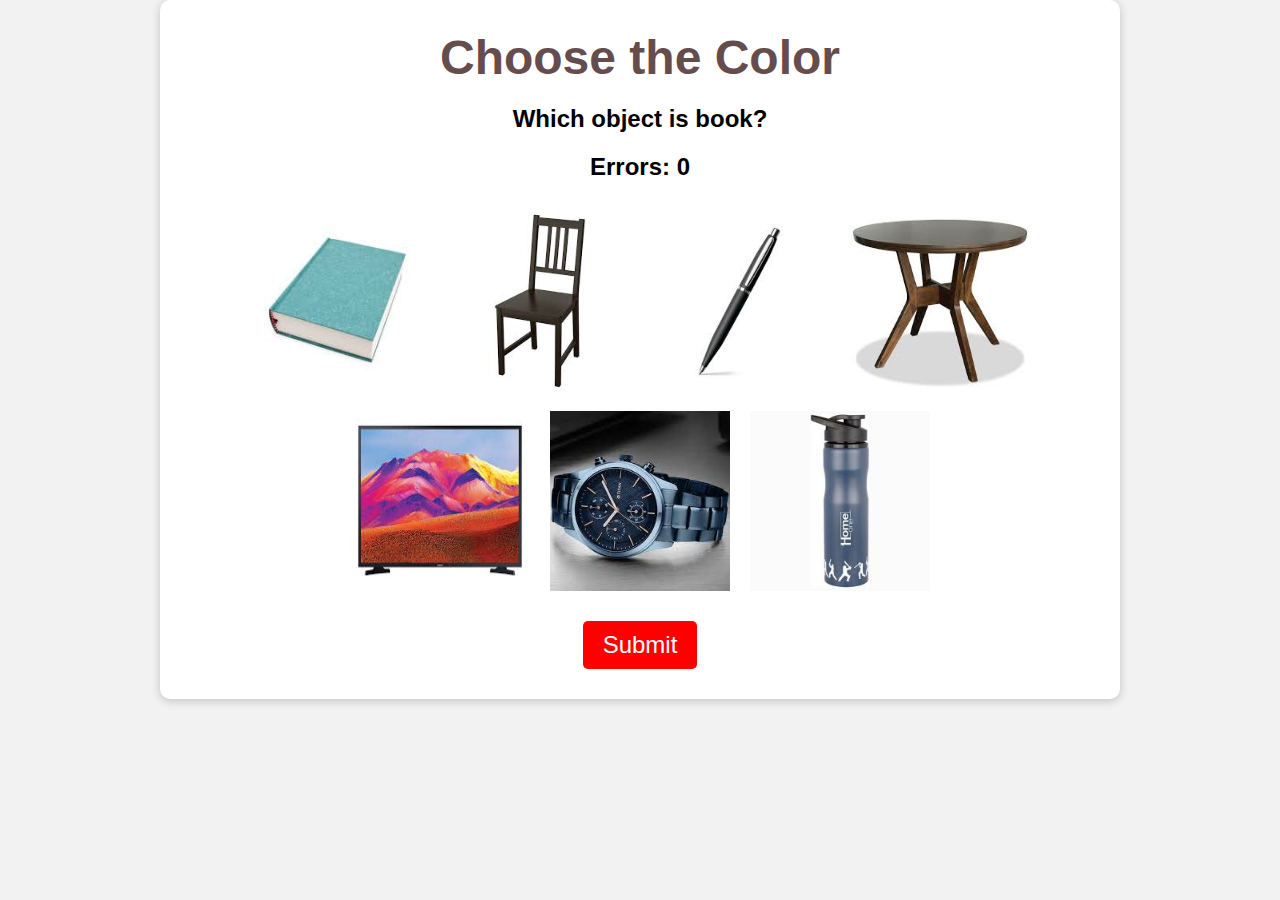
<file: index.html>
<!DOCTYPE html>
<html lang="en">
<head>
    <meta charset="UTF-8">
    <meta http-equiv="X-UA-Compatible" content="IE=edge">
    <meta name="viewport" content="width=device-width, initial-scale=1.0">
    <link rel="stylesheet" href="style.css">
    <title>Find the Color</title>
</head>
<body>
    <div class="container">
        <h1>Choose the Color</h1>
        <h2>Which object is book?</h2>
        <h2>Errors: <span id="errors">0</span></h2>
        <div class="object-palette">
            <div class="object-option" style="background-color: rgb(255, 0, 0);">
                <img src="Images/book.jpg" alt="" width="100%" height="100%">
            </div>
            <div class="object-option" style="background-color: rgb(0, 255, 0);">
                <img src="Images/Chair.jpg" alt="" width="100%" height="100%">
            </div>
            <div class="object-option" style="background-color: rgb(0, 0, 255);">
                <img src="Images/Pen.jpg" alt="" width="100%" height="100%">
            </div>
            <div class="object-option" style="background-color: rgb(255, 255, 0);">
                <img src="Images/Table.jpg" alt="" width="100%" height="100%">
            </div>
            <div class="object-option" style="background-color: rgb(128, 0, 128);">
                <img src="Images/television.jpg" alt="" width="100%" height="100%">
            </div>
            <div class="object-option" style="background-color: rgb(255, 102, 0);">
                <img src="Images/watch.jpg" alt="" width="100%" height="100%">
            </div>
            <div class="object-option" style="background-color: rgb(255, 102, 178);">
                <img src="Images/water-bottle.jpg" alt="" width="100%" height="100%">
            </div>
        </div>
        <button class="submit-button">Submit</button>
    </div>
    <p class="message" style="font-size: 20px;"></p>
    <script src="script.js"></script>
    <script>
        var errors = 0;
        submitButton.addEventListener('click', () => {
                if (chosenObject) {
                    if (chosenObject === 'rgb(255, 0, 0)' ) {
                        alert('Congratulations! you have found the book!');
                        setTimeout(myURL, 1500);
                        function myURL() {
                            document.location.href = 'pen.html';
                        }
                    } else {
                        errors += 1;
                        document.getElementById("errors").innerText = errors;
                        alert('Sorry, that is not a book. Please try again!');
                    }
                } else {
                    alert('Please choose an object before submitting!');
                }
        });
    </script>
</body>
</html>
</file>
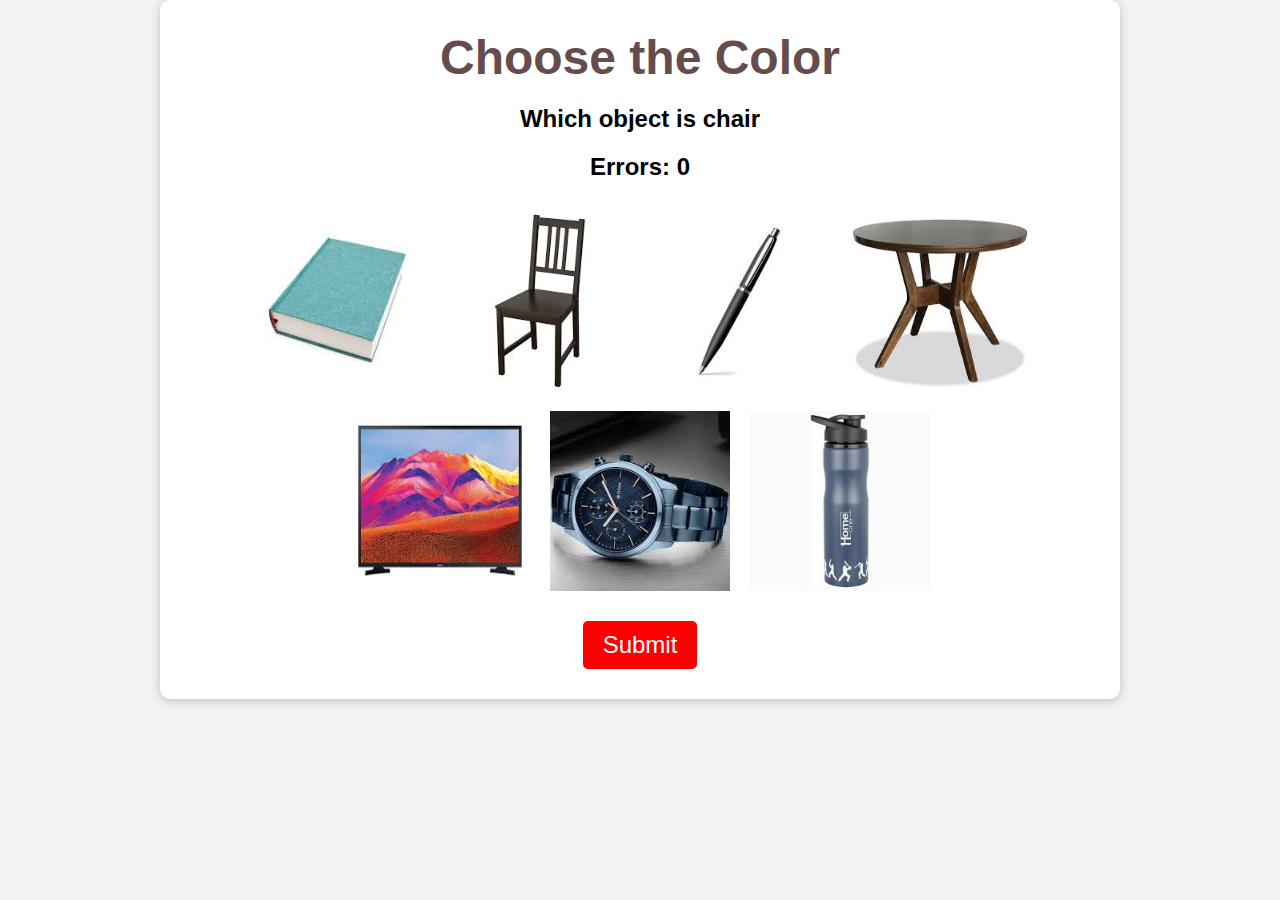
<file: chair.html>
<!DOCTYPE html>
<html lang="en">

<head>
    <meta charset="UTF-8">
    <meta http-equiv="X-UA-Compatible" content="IE=edge">
    <meta name="viewport" content="width=device-width, initial-scale=1.0">
    <link rel="stylesheet" href="style.css">
    <title>Find the Color</title>
</head>

<body>
    <div class="container">
        <h1>Choose the Color</h1>
        <h2>Which object is chair</h2>
        <h2>Errors: <span id="errors">0</span></h2>
        <div class="object-palette">
            <div class="object-option" style="background-color: rgb(255, 0, 0);">
                <img src="Images/book.jpg" alt="" width="100%" height="100%">
            </div>
            <div class="object-option" style="background-color: rgb(0, 255, 0);">
                <img src="Images/Chair.jpg" alt="" width="100%" height="100%">
            </div>
            <div class="object-option" style="background-color: rgb(0, 0, 255);">
                <img src="Images/Pen.jpg" alt="" width="100%" height="100%">
            </div>
            <div class="object-option" style="background-color: rgb(255, 255, 0);">
                <img src="Images/Table.jpg" alt="" width="100%" height="100%">
            </div>
            <div class="object-option" style="background-color: rgb(128, 0, 128);">
                <img src="Images/television.jpg" alt="" width="100%" height="100%">
            </div>
            <div class="object-option" style="background-color: rgb(255, 102, 0);">
                <img src="Images/watch.jpg" alt="" width="100%" height="100%">
            </div>
            <div class="object-option" style="background-color: rgb(255, 102, 178);">
                <img src="Images/water-bottle.jpg" alt="" width="100%" height="100%">
            </div>
        </div>
        <button class="submit-button">Submit</button>
    </div>
    <p class="message" style="font-size: 20px;"></p>
    <script src="script.js"></script>
    <script>
        var errors = 0;
        submitButton.addEventListener('click', () => {
            if (chosenObject) {
                if (chosenObject === 'rgb(0, 255, 0)') {
                    alert('Congratulations! you have found the chair!');
                    setTimeout(myURL, 1500);
                    function myURL() {
                        document.location.href = 'watch.html';
                    }
                } else {
                    errors += 1;
                    document.getElementById("errors").innerText = errors;
                    alert('Sorry, that is not a chair. Please try again!');
                }
            } else {
                alert('Please choose an object before submitting!');
            }
        });
    </script>
</body>

</html>
</file>
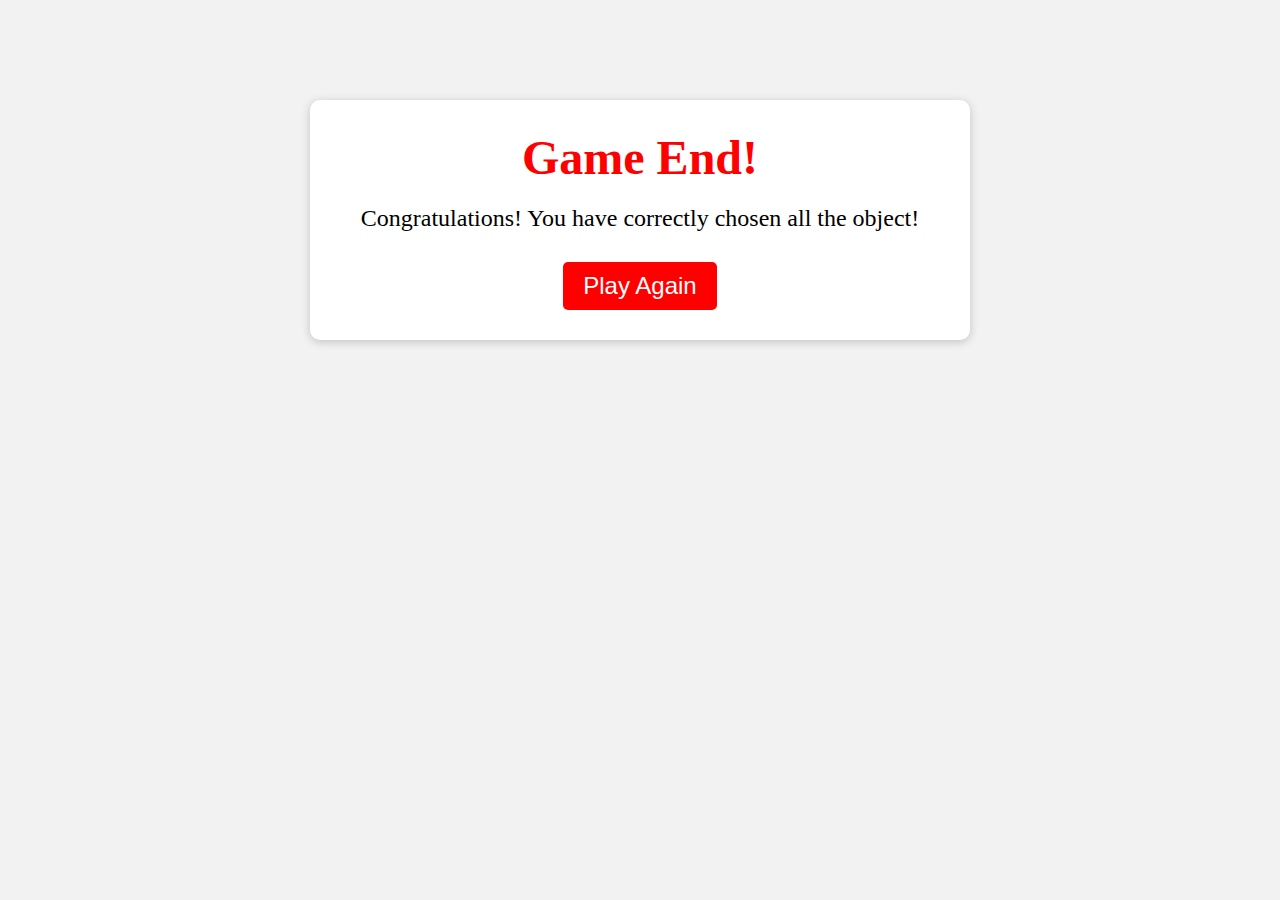
<file: gameEnd.html>
<!DOCTYPE html>
<html lang="en">
<head>
    <meta charset="UTF-8">
    <meta http-equiv="X-UA-Compatible" content="IE=edge">
    <meta name="viewport" content="width=device-width, initial-scale=1.0">
    <title>Game End!</title>
    <link rel="stylesheet" href="gameEndstyle.css">
</head>
<body>
    <div class="game-over-container">
        <audio id="my-audio" src="clapping.mp3" muted></audio>
        <h1>Game End!</h1>
        <p>Congratulations! You have correctly chosen all the object!</p>
        <button onclick="myFunc()">Play Again</button>
    </div>
    <script src="gameEnd.js"></script>
</body>
</html>
</file>
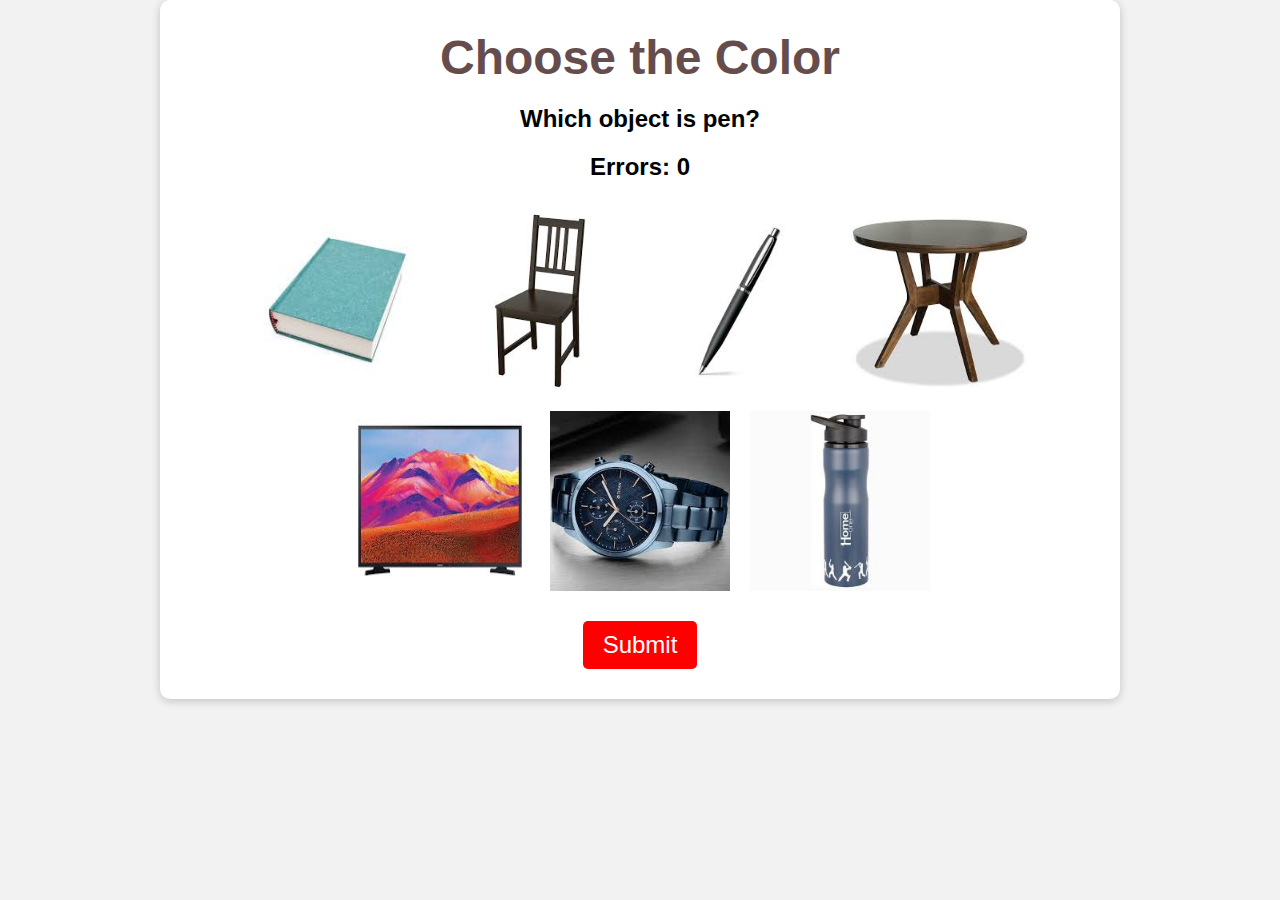
<file: pen.html>
<!DOCTYPE html>
<html lang="en">

<head>
    <meta charset="UTF-8">
    <meta http-equiv="X-UA-Compatible" content="IE=edge">
    <meta name="viewport" content="width=device-width, initial-scale=1.0">
    <link rel="stylesheet" href="style.css">
    <title>Find the Color</title>
</head>

<body>
    <div class="container">
        <h1>Choose the Color</h1>
        <h2>Which object is pen?</h2>
        <h2>Errors: <span id="errors">0</span></h2>
        <div class="object-palette">
            <div class="object-option" style="background-color: rgb(255, 0, 0);">
                <img src="Images/book.jpg" alt="" width="100%" height="100%">
            </div>
            <div class="object-option" style="background-color: rgb(0, 255, 0);">
                <img src="Images/Chair.jpg" alt="" width="100%" height="100%">
            </div>
            <div class="object-option" style="background-color: rgb(0, 0, 255);">
                <img src="Images/Pen.jpg" alt="" width="100%" height="100%">
            </div>
            <div class="object-option" style="background-color: rgb(255, 255, 0);">
                <img src="Images/Table.jpg" alt="" width="100%" height="100%">
            </div>
            <div class="object-option" style="background-color: rgb(128, 0, 128);">
                <img src="Images/television.jpg" alt="" width="100%" height="100%">
            </div>
            <div class="object-option" style="background-color: rgb(255, 102, 0);">
                <img src="Images/watch.jpg" alt="" width="100%" height="100%">
            </div>
            <div class="object-option" style="background-color: rgb(255, 102, 178);">
                <img src="Images/water-bottle.jpg" alt="" width="100%" height="100%">
            </div>
        </div>
        <button class="submit-button">Submit</button>
    </div>
    <p class="message" style="font-size: 20px;"></p>
    <script src="script.js"></script>
    <script>
        var errors = 0;
        submitButton.addEventListener('click', () => {
            if (chosenObject) {
                if (chosenObject === 'rgb(0, 0, 255)') {
                    alert('Congratulations! you have found pen!');
                    setTimeout(myURL, 1500);
                    function myURL() {
                        document.location.href = 'water-bottle.html';
                    }
                } else {
                    errors += 1;
                    document.getElementById("errors").innerText = errors;
                    alert('Sorry, that is not a pen. Please try again!');
                }
            } else {
                alert('Please choose an object before submitting!');
            }
        });
    </script>
</body>

</html>
</file>
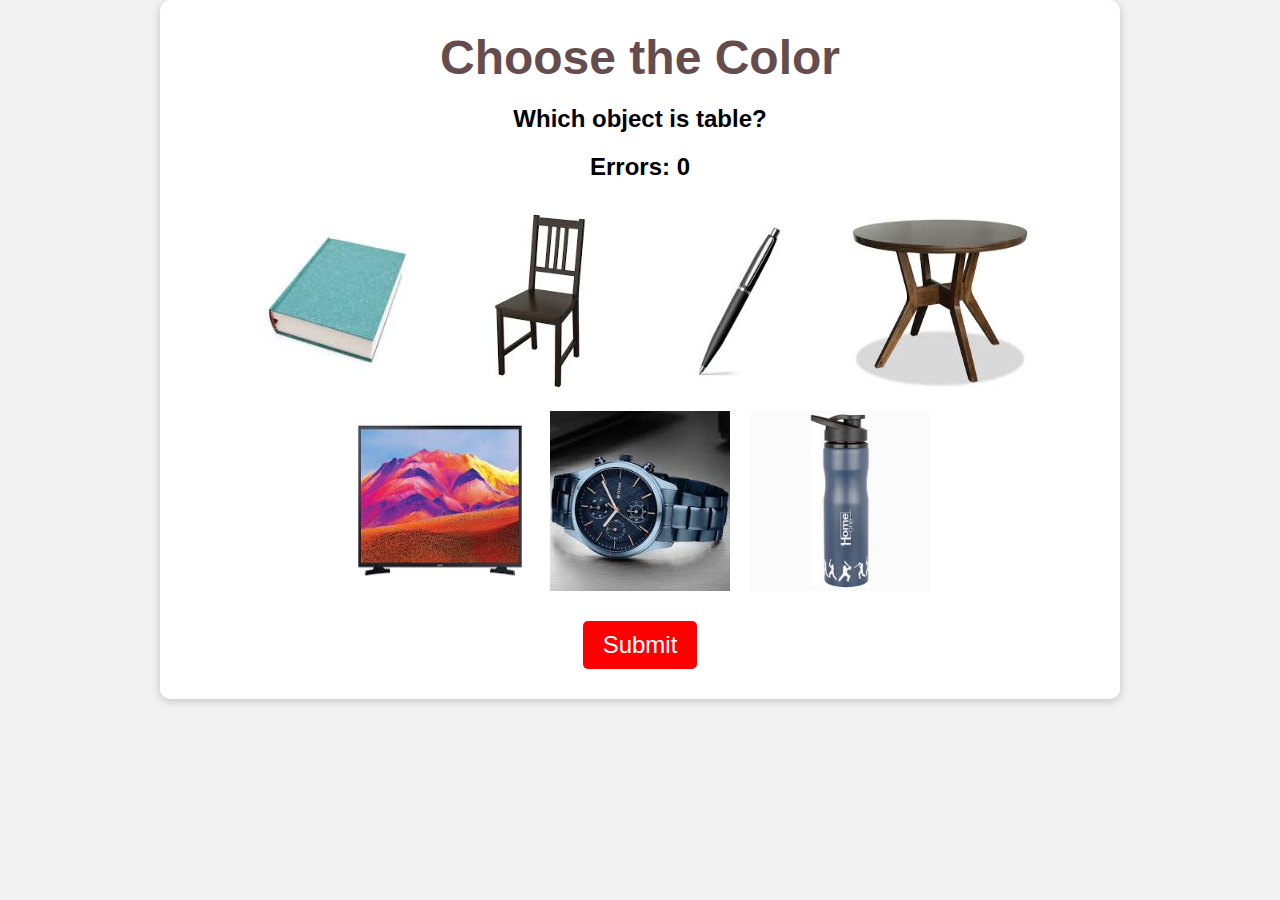
<file: table.html>
<!DOCTYPE html>
<html lang="en">

<head>
    <meta charset="UTF-8">
    <meta http-equiv="X-UA-Compatible" content="IE=edge">
    <meta name="viewport" content="width=device-width, initial-scale=1.0">
    <link rel="stylesheet" href="style.css">
    <title>Find the Color</title>
</head>

<body>
    <div class="container">
        <h1>Choose the Color</h1>
        <h2>Which object is table?</h2>
        <h2>Errors: <span id="errors">0</span></h2>
        <div class="object-palette">
            <div class="object-option" style="background-color: rgb(255, 0, 0);">
                <img src="Images/book.jpg" alt="" width="100%" height="100%">
            </div>
            <div class="object-option" style="background-color: rgb(0, 255, 0);">
                <img src="Images/Chair.jpg" alt="" width="100%" height="100%">
            </div>
            <div class="object-option" style="background-color: rgb(0, 0, 255);">
                <img src="Images/Pen.jpg" alt="" width="100%" height="100%">
            </div>
            <div class="object-option" style="background-color: rgb(255, 255, 0);">
                <img src="Images/Table.jpg" alt="" width="100%" height="100%">
            </div>
            <div class="object-option" style="background-color: rgb(128, 0, 128);">
                <img src="Images/television.jpg" alt="" width="100%" height="100%">
            </div>
            <div class="object-option" style="background-color: rgb(255, 102, 0);">
                <img src="Images/watch.jpg" alt="" width="100%" height="100%">
            </div>
            <div class="object-option" style="background-color: rgb(255, 102, 178);">
                <img src="Images/water-bottle.jpg" alt="" width="100%" height="100%">
            </div>
        </div>
        <button class="submit-button">Submit</button>
    </div>
    <p class="message" style="font-size: 20px;"></p>
    <script src="script.js"></script>
    <script>
        var errors = 0;
        submitButton.addEventListener('click', () => {
            if (chosenObject) {
                if (chosenObject === 'rgb(255, 255, 0)') {
                    alert('Congratulations! you have found a table');
                    setTimeout(myURL, 1500);
                    function myURL() {
                        document.location.href = 'television.html';
                    }
                } else {
                    errors += 1;
                    document.getElementById("errors").innerText = errors;
                    alert('Sorry, that is not a table. Please try again!');
                }
            } else {
                alert('Please choose an object before submitting!');
            }
        });
    </script>
</body>

</html>
</file>
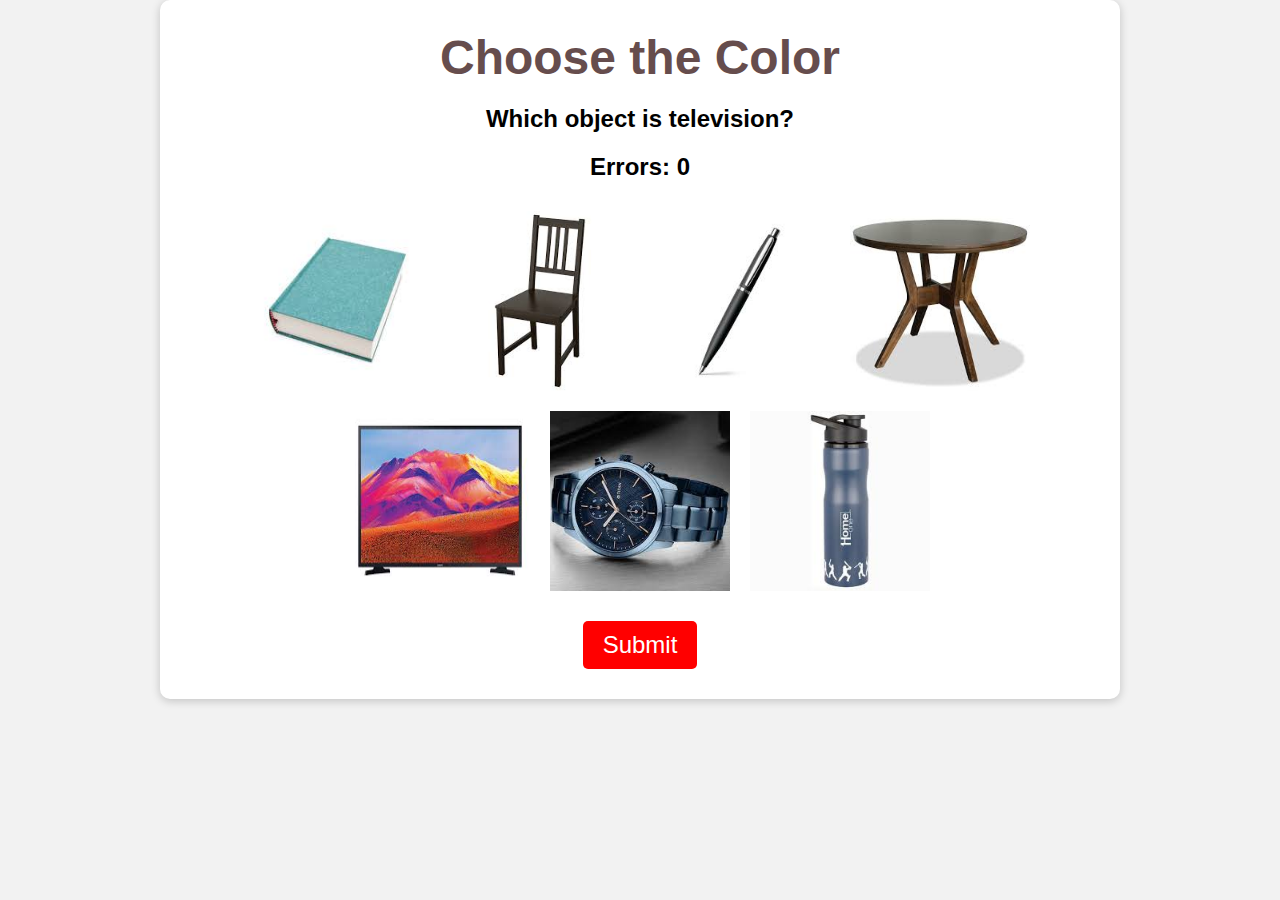
<file: television.html>
<!DOCTYPE html>
<html lang="en">

<head>
    <meta charset="UTF-8">
    <meta http-equiv="X-UA-Compatible" content="IE=edge">
    <meta name="viewport" content="width=device-width, initial-scale=1.0">
    <link rel="stylesheet" href="style.css">
    <title>Find the Color</title>
</head>

<body>
    <div class="container">
        <h1>Choose the Color</h1>
        <h2>Which object is television?</h2>
        <h2>Errors: <span id="errors">0</span></h2>
        <div class="object-palette">
            <div class="object-option" style="background-color: rgb(255, 0, 0);">
                <img src="Images/book.jpg" alt="" width="100%" height="100%">
            </div>
            <div class="object-option" style="background-color: rgb(0, 255, 0);">
                <img src="Images/Chair.jpg" alt="" width="100%" height="100%">
            </div>
            <div class="object-option" style="background-color: rgb(0, 0, 255);">
                <img src="Images/Pen.jpg" alt="" width="100%" height="100%">
            </div>
            <div class="object-option" style="background-color: rgb(255, 255, 0);">
                <img src="Images/Table.jpg" alt="" width="100%" height="100%">
            </div>
            <div class="object-option" style="background-color: rgb(128, 0, 128);">
                <img src="Images/television.jpg" alt="" width="100%" height="100%">
            </div>
            <div class="object-option" style="background-color: rgb(255, 102, 0);">
                <img src="Images/watch.jpg" alt="" width="100%" height="100%">
            </div>
            <div class="object-option" style="background-color: rgb(255, 102, 178);">
                <img src="Images/water-bottle.jpg" alt="" width="100%" height="100%">
            </div>
        </div>
        <button class="submit-button">Submit</button>
    </div>
    <p class="message" style="font-size: 20px;"></p>
    <script src="script.js"></script>
    <script>
        var errors = 0;
        submitButton.addEventListener('click', () => {
            if (chosenObject) {
                if (chosenObject === 'rgb(128, 0, 128)') {
                    alert('Congratulations! you have found a television!');
                    setTimeout(myURL, 4000);
                    var audio = new Audio('clapping.mp3');
                    audio.play();
                    function myURL() {
                        document.location.href = 'gameEnd.html';
                    }
                } else {
                    errors += 1;
                    document.getElementById("errors").innerText = errors;
                    alert('Sorry, that is not a television. Please try again!');
                }
            } else {
                alert('Please choose an object before submitting!');
            }
        });
    </script>
</body>

</html>
</file>
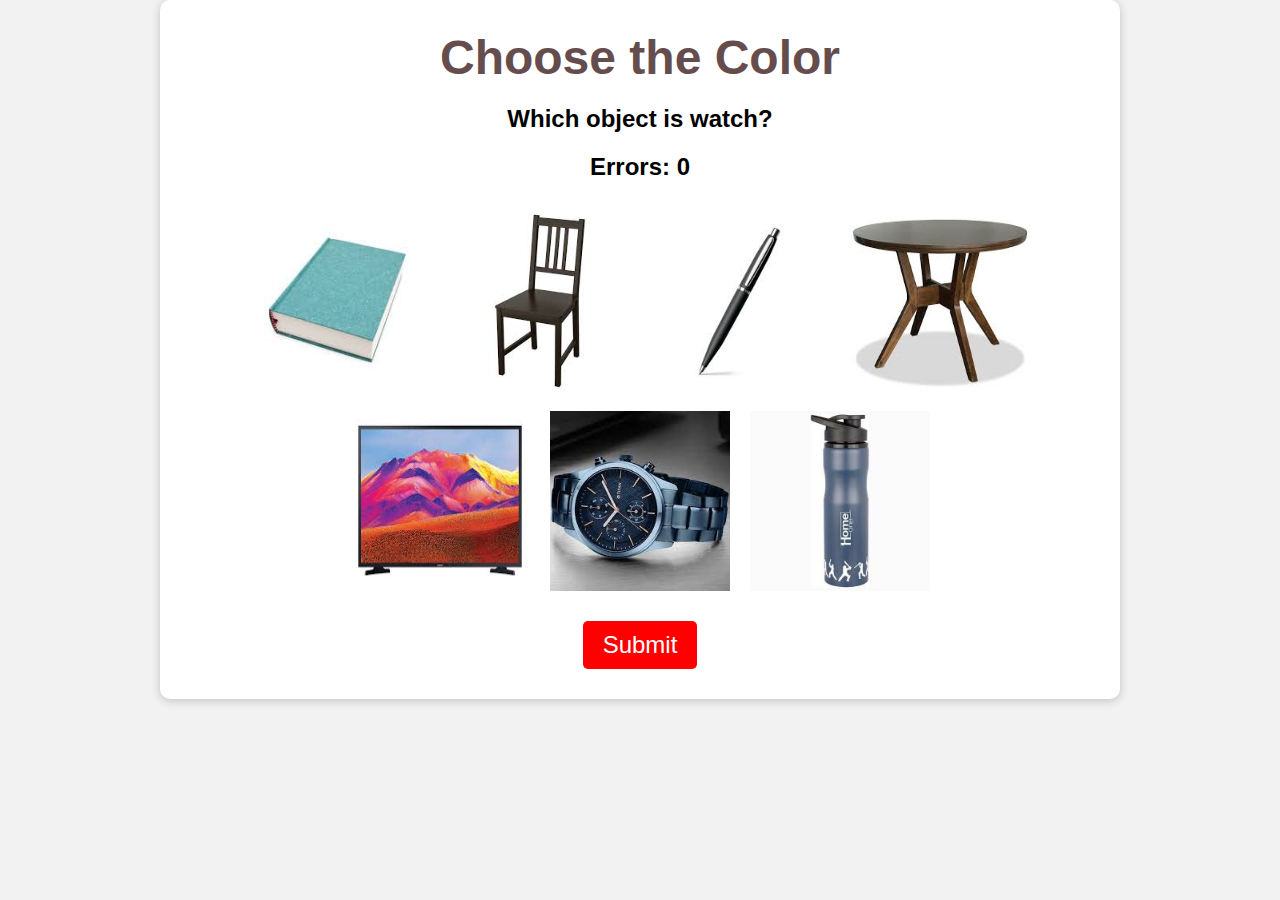
<file: watch.html>
<!DOCTYPE html>
<html lang="en">

<head>
    <meta charset="UTF-8">
    <meta http-equiv="X-UA-Compatible" content="IE=edge">
    <meta name="viewport" content="width=device-width, initial-scale=1.0">
    <link rel="stylesheet" href="style.css">
    <title>Find the Color</title>
</head>

<body>
    <div class="container">
        <h1>Choose the Color</h1>
        <h2>Which object is watch?</h2>
        <h2>Errors: <span id="errors">0</span></h2>
        <div class="object-palette">
            <div class="object-option" style="background-color: rgb(255, 0, 0);">
                <img src="Images/book.jpg" alt="" width="100%" height="100%">
            </div>
            <div class="object-option" style="background-color: rgb(0, 255, 0);">
                <img src="Images/Chair.jpg" alt="" width="100%" height="100%">
            </div>
            <div class="object-option" style="background-color: rgb(0, 0, 255);">
                <img src="Images/Pen.jpg" alt="" width="100%" height="100%">
            </div>
            <div class="object-option" style="background-color: rgb(255, 255, 0);">
                <img src="Images/Table.jpg" alt="" width="100%" height="100%">
            </div>
            <div class="object-option" style="background-color: rgb(128, 0, 128);">
                <img src="Images/television.jpg" alt="" width="100%" height="100%">
            </div>
            <div class="object-option" style="background-color: rgb(255, 102, 0);">
                <img src="Images/watch.jpg" alt="" width="100%" height="100%">
            </div>
            <div class="object-option" style="background-color: rgb(255, 102, 178);">
                <img src="Images/water-bottle.jpg" alt="" width="100%" height="100%">
            </div>
        </div>
        <button class="submit-button">Submit</button>
    </div>
    <p class="message" style="font-size: 20px;"></p>
    <script src="script.js"></script>
    <script>
        var errors = 0;
        submitButton.addEventListener('click', () => {
            if (chosenObject) {
                if (chosenObject === 'rgb(255, 102, 0)') {
                    alert('Congratulations! you have found the watch!');
                    setTimeout(myURL, 1500);
                    function myURL() {
                        document.location.href = 'table.html';
                    }
                } else {
                    errors += 1;
                    document.getElementById("errors").innerText = errors;
                    alert('Sorry, that is not a watch. Please try again!');
                }
            } else {
                alert('Please choose an object before submitting!');
            }
        });
    </script>
</body>

</html>
</file>
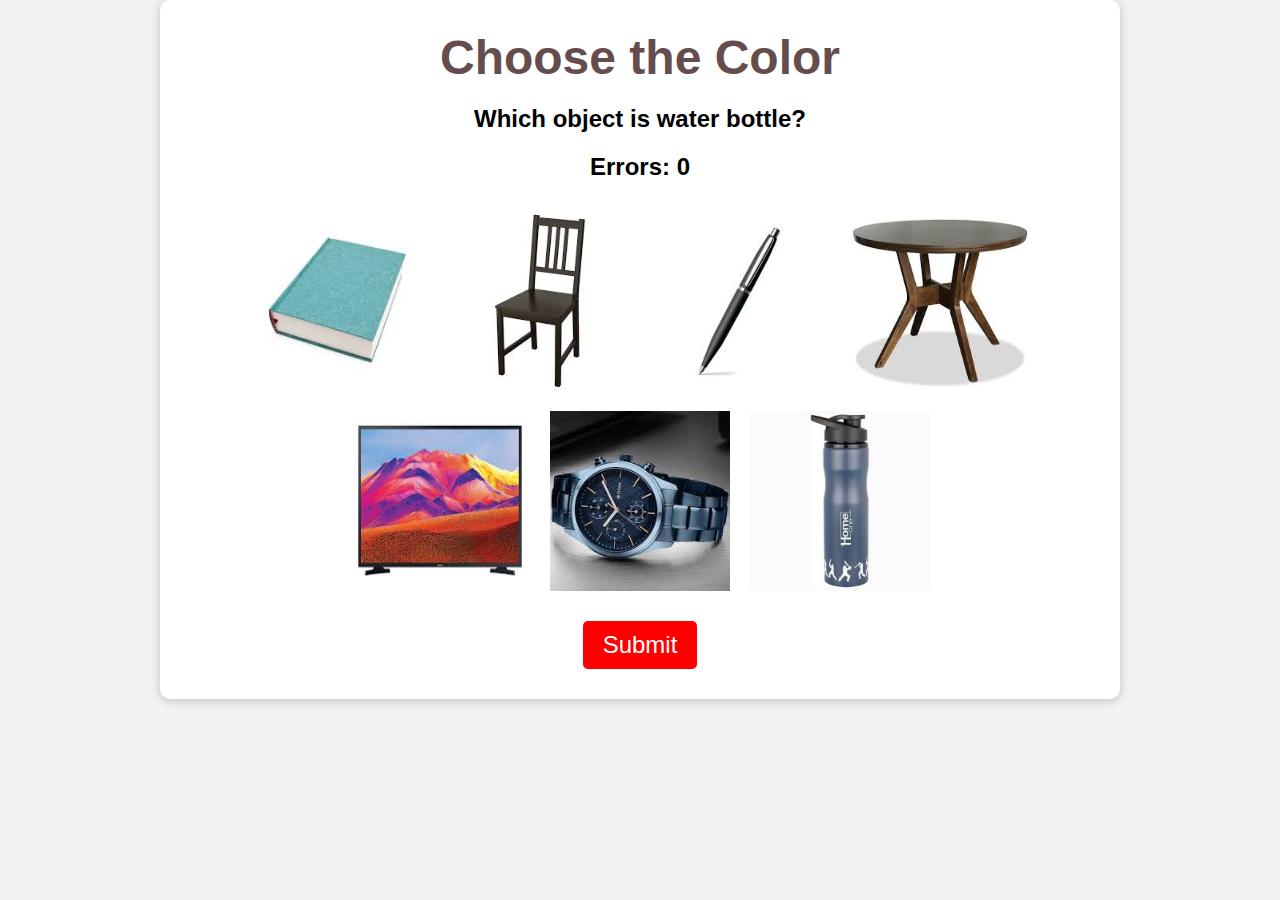
<file: water-bottle.html>
<!DOCTYPE html>
<html lang="en">

<head>
    <meta charset="UTF-8">
    <meta http-equiv="X-UA-Compatible" content="IE=edge">
    <meta name="viewport" content="width=device-width, initial-scale=1.0">
    <link rel="stylesheet" href="style.css">
    <title>Find the Color</title>
</head>

<body>
    <div class="container">
        <h1>Choose the Color</h1>
        <h2>Which object is water bottle?</h2>
        <h2>Errors: <span id="errors">0</span></h2>
        <div class="object-palette">
            <div class="object-option" style="background-color: rgb(255, 0, 0);">
                <img src="Images/book.jpg" alt="" width="100%" height="100%">
            </div>
            <div class="object-option" style="background-color: rgb(0, 255, 0);">
                <img src="Images/Chair.jpg" alt="" width="100%" height="100%">
            </div>
            <div class="object-option" style="background-color: rgb(0, 0, 255);">
                <img src="Images/Pen.jpg" alt="" width="100%" height="100%">
            </div>
            <div class="object-option" style="background-color: rgb(255, 255, 0);">
                <img src="Images/Table.jpg" alt="" width="100%" height="100%">
            </div>
            <div class="object-option" style="background-color: rgb(128, 0, 128);">
                <img src="Images/television.jpg" alt="" width="100%" height="100%">
            </div>
            <div class="object-option" style="background-color: rgb(255, 102, 0);">
                <img src="Images/watch.jpg" alt="" width="100%" height="100%">
            </div>
            <div class="object-option" style="background-color: rgb(255, 102, 178);">
                <img src="Images/water-bottle.jpg" alt="" width="100%" height="100%">
            </div>
        </div>
        <button class="submit-button">Submit</button>
    </div>
    <p class="message" style="font-size: 20px;"></p>
    <script src="script.js"></script>
    <script>
        var errors = 0;
        submitButton.addEventListener('click', () => {
            if (chosenObject) {
                if (chosenObject === 'rgb(255, 102, 178)') {
                    alert('Congratulations! you have found the water bottle!');
                    setTimeout(myURL, 1500);
                    function myURL() {
                        document.location.href = 'chair.html';
                    }
                } else {
                    errors += 1;
                    document.getElementById("errors").innerText = errors;
                    alert('Sorry, that is not a water bottle. Please try again!');
                }
            } else {
                alert('Please choose an object before submitting!');
            }
        });
    </script>
</body>

</html>
</file>
<file: style.css>
.object-palette {
    display: flex;
    flex-wrap: wrap;
    justify-content: center;
    margin-top: 20px;
}

.object-option {
    width: 180px;
    height: 180px;
    margin: 10px;
    border-radius: 25%;
    transition: transform 0.2s ease-in-out;
    cursor: pointer;
}

.object-option:hover {
    transform: scale(1.1);
}

.object-option.selected {
    border: 20px solid white;
}

.submit-button {
    background-color: #ff0000;
    border: none;
    border-radius: 5px;
    color: #ffffff;
    cursor: pointer;
    font-size: 24px;
    margin-top: 20px;
    padding: 10px 20px;
    transition: background-color 0.2s ease-in-out;
}

.submit-button:hover {
    transform: scale(1.1);
}

body {
    background-color: #f2f2f2;
    margin: 0;
    padding: 0;
    font-family: Arial, sans-serif;
}

.container {
    background-color: #ffffff;
    border-radius: 10px;
    box-shadow: 0px 2px 10px rgba(0, 0, 0, 0.2);
    margin-top:20px;
    padding: 30px;
    text-align: center;
    width: 100%;
    max-width: 900px;
    margin: 0 auto;
    text-align: center;
}

h1 {
    color: #664d4d;
    font-size: 48px;
    margin: 0 0 20px 0;
}
</file>
<file: gameEndstyle.css>
body {
    background-color: #f2f2f2;
    margin: 0;
    padding: 0;
}

.game-over-container {
    background-color: #ffffff;
    border-radius: 10px;
    box-shadow: 0px 2px 10px rgba(0, 0, 0, 0.2);
    margin: 100px auto;
    max-width: 600px;
    padding: 30px;
    text-align: center;
}

h1 {
    color: #ff0000;
    font-size: 48px;
    margin: 0 0 20px 0;
}

p {
    font-size: 24px;
    margin: 0 0 30px 0;
}

button {
    background-color: #ff0000;
    border: none;
    border-radius: 5px;
    color: #ffffff;
    cursor: pointer;
    font-size: 24px;
    padding: 10px 20px;
    transition: background-color 0.2s ease-in-out;
}

button:hover {
    background-color: #d10000;
}
</file>
